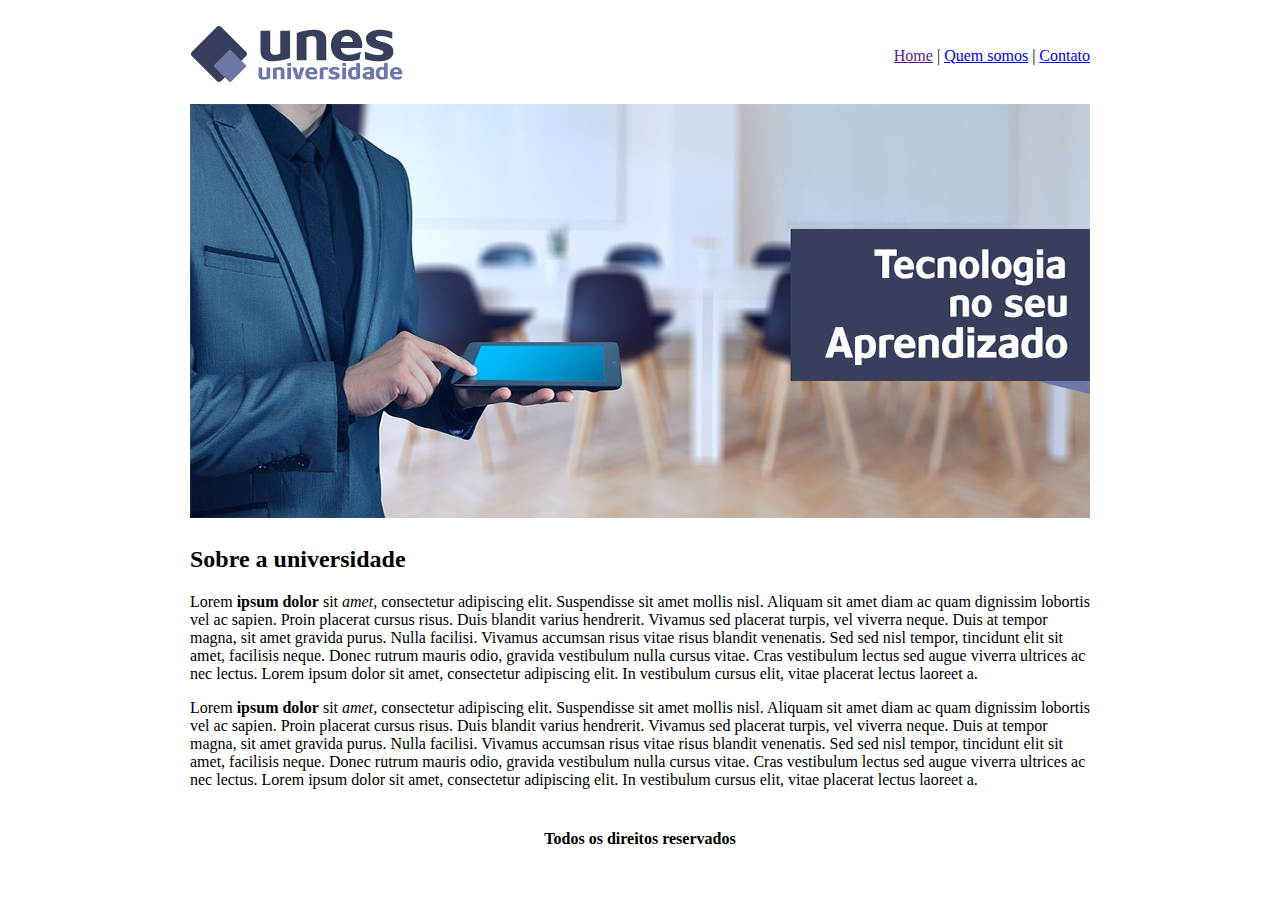
<file: PROJETO-UNES/index.html>
<!DOCTYPE html>
<html>
  <head>
    <title>UNES - Página principal</title>
    <meta charset="utf-8" />
  </head>

  <body>
    <table border="0" width="900" align="center">
      <tr>
        <td height="89"><img src="imagens/logo.png" /></td>
        <td align="right">
          <a href="">Home</a> | <a href="quem-somos.html">Quem somos</a> |
          <a href="contato.html">Contato</a>
        </td>
      </tr>

      <tr>
        <td colspan="2">
          <img src="imagens/capa.png" />
        </td>
      </tr>

      <tr>
        <td colspan="2">
          <h2>Sobre a universidade</h2>
          <p>
            Lorem <strong>ipsum dolor</strong> sit <em>amet</em>, consectetur
            adipiscing elit. Suspendisse sit amet mollis nisl. Aliquam sit amet
            diam ac quam dignissim lobortis vel ac sapien. Proin placerat cursus
            risus. Duis blandit varius hendrerit. Vivamus sed placerat turpis,
            vel viverra neque. Duis at tempor magna, sit amet gravida purus.
            Nulla facilisi. Vivamus accumsan risus vitae risus blandit
            venenatis. Sed sed nisl tempor, tincidunt elit sit amet, facilisis
            neque. Donec rutrum mauris odio, gravida vestibulum nulla cursus
            vitae. Cras vestibulum lectus sed augue viverra ultrices ac nec
            lectus. Lorem ipsum dolor sit amet, consectetur adipiscing elit. In
            vestibulum cursus elit, vitae placerat lectus laoreet a.
          </p>

          <p>
            Lorem <strong>ipsum dolor</strong> sit <em>amet</em>, consectetur
            adipiscing elit. Suspendisse sit amet mollis nisl. Aliquam sit amet
            diam ac quam dignissim lobortis vel ac sapien. Proin placerat cursus
            risus. Duis blandit varius hendrerit. Vivamus sed placerat turpis,
            vel viverra neque. Duis at tempor magna, sit amet gravida purus.
            Nulla facilisi. Vivamus accumsan risus vitae risus blandit
            venenatis. Sed sed nisl tempor, tincidunt elit sit amet, facilisis
            neque. Donec rutrum mauris odio, gravida vestibulum nulla cursus
            vitae. Cras vestibulum lectus sed augue viverra ultrices ac nec
            lectus. Lorem ipsum dolor sit amet, consectetur adipiscing elit. In
            vestibulum cursus elit, vitae placerat lectus laoreet a.
          </p>
        </td>
      </tr>

      <tr>
        <td colspan="2" align="center">
          <h4>Todos os direitos reservados</h4>
        </td>
      </tr>
    </table>
  </body>
</html>
</file>
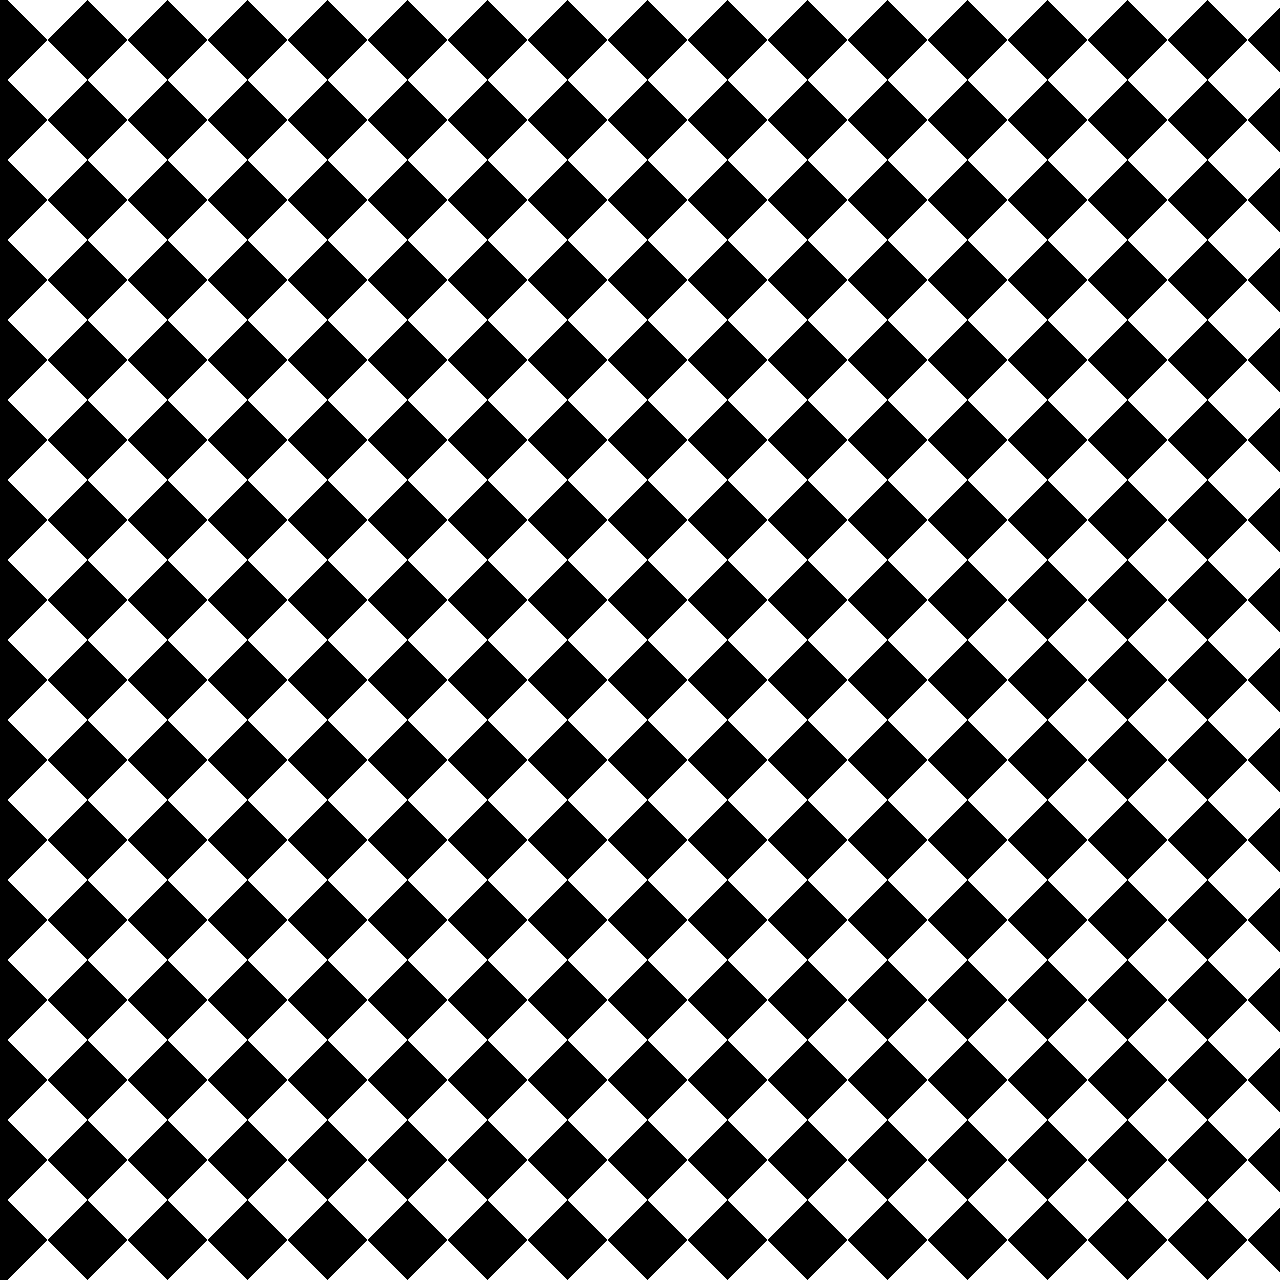
<file: ixdex.html>
<!DOCTYPE html>
<html lang="PT-BR">
<head>
    <style>
        HTML {
            height: 100%;
            background-color: #000;
        }
        DIV {
            position: absolute;
            padding: 50%;
            top: 0;
            right: 10;
            bottom: 0;
            left: 40;
            margin: 100px
            background-color black;
            background-image: url(https://img-fotki.yandex.ru/get/3111/5091629.a2/0_85f54_7fb37e6_orig),
            linear-gradient(45deg, white 50%, transparent 50%),
            linear-gradient(-45deg, white 50%, transparent 50%);
            background-repeat: no-repeat, repeat, repeat;
            background-position: 
            50% -15%,
            50% 50%,
            50% 50%;
            background-blend-mode:difference;
            background-size: auto, 5em 5em, 5em 5em;
            animation: move 1.90s infinite
            ease-out;
        }
       @keyframes move {
        50% {
            background-position: 50px 500px;
        }
       } 
    </style>
    <meta charset="UTF-8">
    <meta name="viewport" content="width=device-width, initial-scale=1.0">
</head>
<body>
    <div></div>
</body>
</html>
</file>
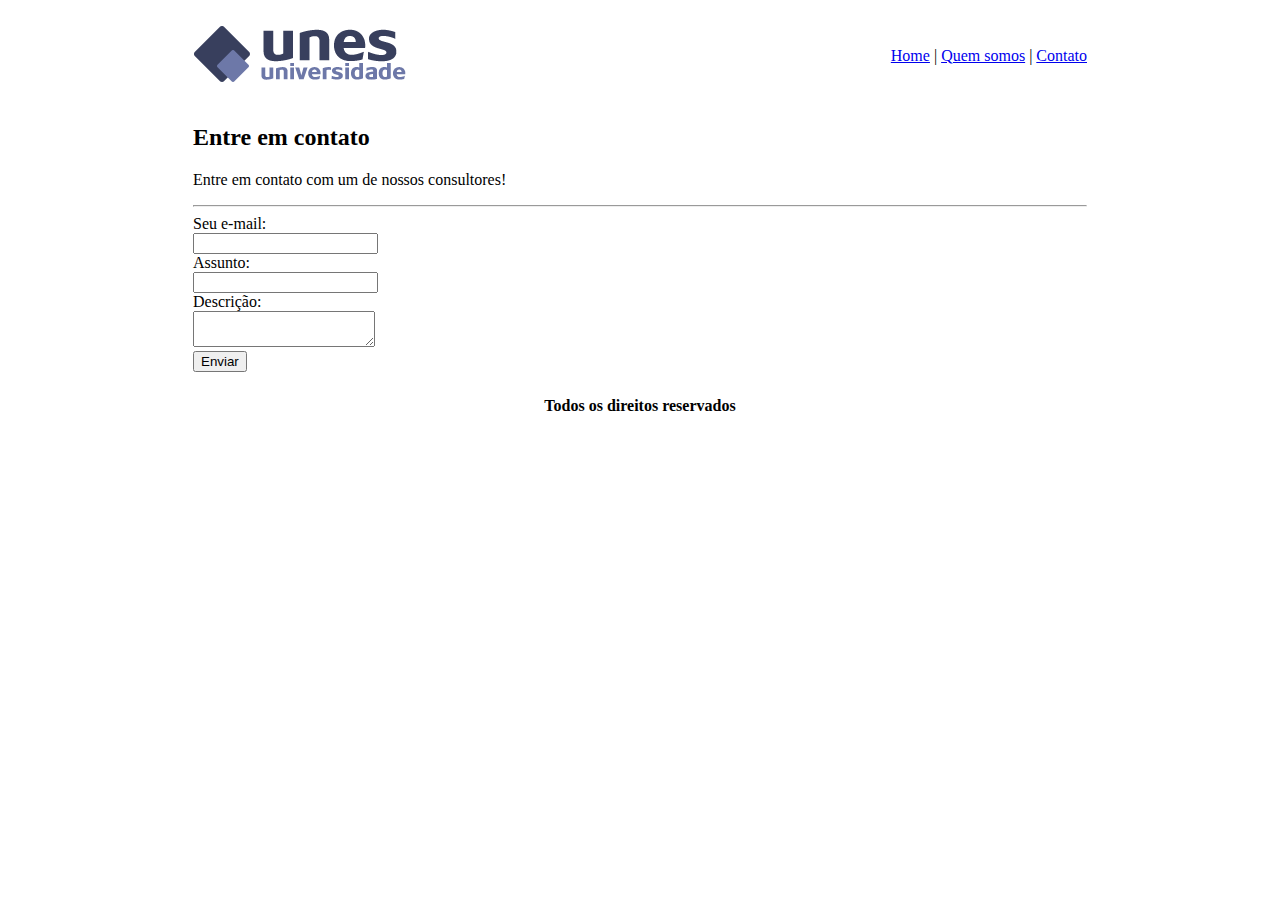
<file: PROJETO-UNES/contato.html>
<!DOCTYPE html>
<html>
  <head>
    <title>UNES - contato</title>
    <meta charset="utf-8" />
  </head>

  <body>
    <table border="0" width="900" align="center">
      <tr>
        <td height="89"><img src="imagens/logo.png" /></td>
        <td align="right">
          <a href="index.html">Home</a> |
          <a href="quem-somos.html">Quem somos</a> |
          <a href="contato.html">Contato</a>
        </td>
      </tr>

      <tr>
        <td colspan="2">
          <h2>Entre em contato</h2>
          <p>
            Entre em contato com um de nossos consultores!
          </p>

          <hr />

          <form>
            Seu e-mail: <br />
            <input type="text" name="email" /><br />

            Assunto: <br />
            <input type="text" name="assunto" /><br />

            Descrição: <br />
            <textarea></textarea><br />

            <input type="submit" value="Enviar" />
          </form>
        </td>
      </tr>

      <tr>
        <td colspan="2" align="center">
          <h4>Todos os direitos reservados</h4>
        </td>
      </tr>
    </table>
  </body>
</html>
</file>
